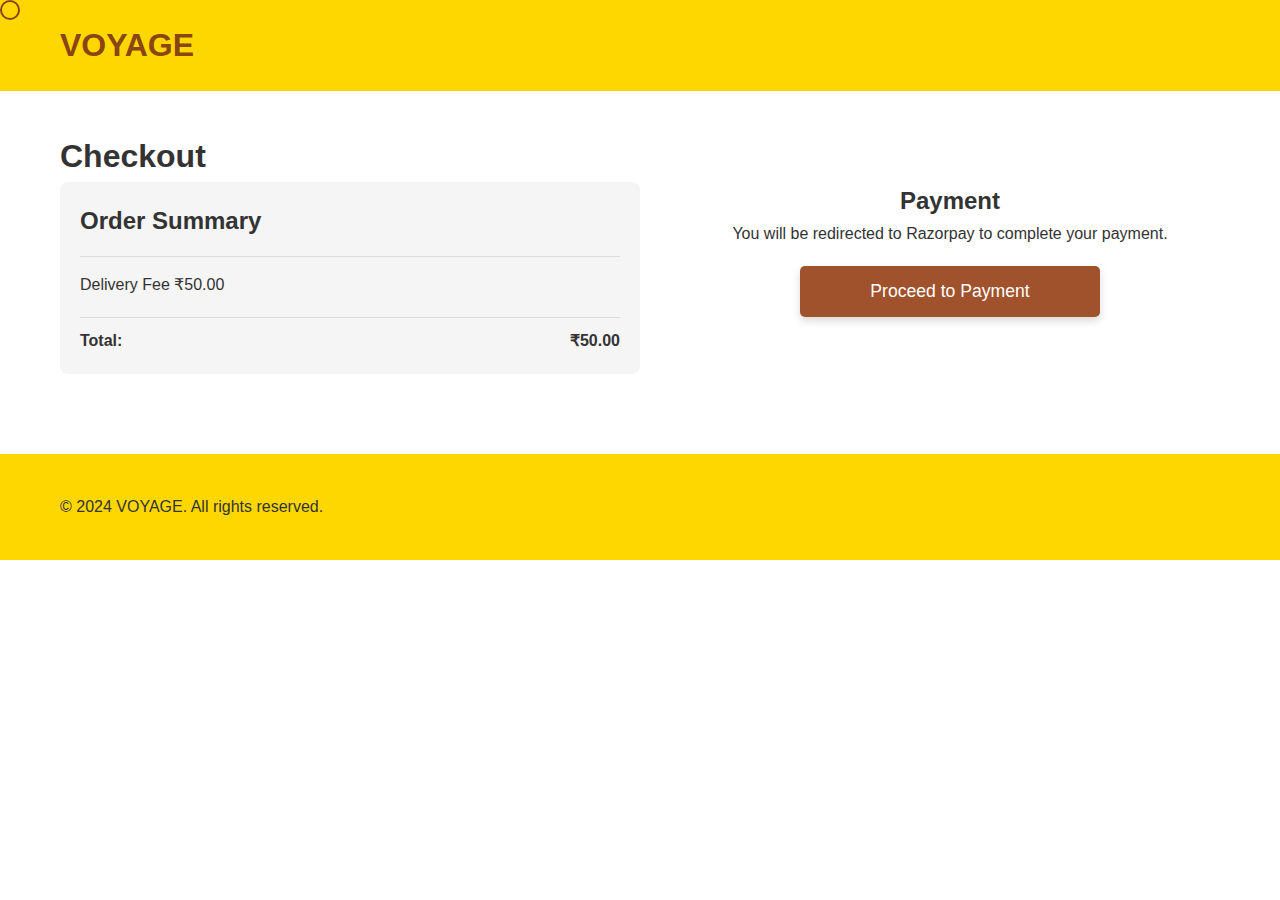
<file: checkout.html>
<!DOCTYPE html>
<html lang="en">
<head>
    <meta charset="UTF-8">
    <meta name="viewport" content="width=device-width, initial-scale=1.0">
    <title>Checkout - VOYAGE</title>
    <link rel="stylesheet" href="styles.css">
    <link rel="stylesheet" href="checkout.css">
    <link rel="stylesheet" href="https://cdnjs.cloudflare.com/ajax/libs/font-awesome/6.0.0/css/all.min.css">
</head>
<body>
    <div id="custom-cursor"></div>
    <header>
        <div class="container">
            <div class="logo">
                <h1>VOYAGE</h1>
            </div>
        </div>
    </header>
    <main>
        <section class="checkout-container">
            <div class="container">
                <h1>Checkout</h1>
                <div class="checkout-content">
                    <div class="order-summary">
                        <h2>Order Summary</h2>
                        <div id="order-items"></div>
                        <div class="order-total">
                            <span>Total:</span>
                            <span id="order-total">₹0.00</span>
                        </div>
                    </div>
                    <div class="payment-form">
                        <h2>Payment</h2>
                        <p>You will be redirected to Razorpay to complete your payment.</p>
                        <button id="razorpay-redirect" class="cta-button">Proceed to Payment</button>
                    </div>
                </div>
            </div>
        </section>
    </main>
    <footer>
        <div class="container">
            <p>&copy; 2024 VOYAGE. All rights reserved.</p>
        </div>
    </footer>
    <script src="cart.js"></script>
    <script src="cart-count.js"></script>
    <script src="script.js"></script>
    <script src="checkout.js"></script>
</body>
</html>
</file>
<file: styles.css>
:root {
    --primary-color: #FFD700;
    --secondary-color: #8B4513;
    --text-color: #333;
    --light-gray: #f5f5f5;
    --border-color: #ddd;
}

* {
    margin: 0;
    padding: 0;
    box-sizing: border-box;
}

body {
    font-family: Arial, sans-serif;
    line-height: 1.6;
    color: var(--text-color);
}

.container {
    max-width: 1200px;
    margin: 0 auto;
    padding: 0 20px;
}

/* Top Banner */
.top-banner {
    background-color: var(--secondary-color);
    color: white;
    padding: 10px 0;
}

.top-banner .container {
    display: flex;
    justify-content: space-between;
    align-items: center;
}

.top-banner a {
    color: white;
    text-decoration: none;
}

/* Header */
header {
    background-color: var(--primary-color);
    padding: 20px 0;
}

header .container {
    display: flex;
    justify-content: space-between;
    align-items: center;
}

.logo h1 {
    font-size: 2rem;
    color: var(--secondary-color);
}

.search-bar {
    flex: 1;
    max-width: 600px;
    display: flex;
}

.search-bar input {
    width: 100%;
    padding: 10px;
    border: none;
    border-radius: 5px 0 0 5px;
}

.search-bar button {
    padding: 10px 20px;
    background: white;
    border: none;
    border-radius: 0 5px 5px 0;
    cursor: pointer;
}

.header-actions {
    display: flex;
    gap: 35px;
}

.header-actions a {
    color: var(--secondary-color);
    text-decoration: none;
    font-size: 1.2rem;
}

/* Navigation */
nav {
    background-color: white;
    box-shadow: 0 2px 5px rgba(0,0,0,0.1);
}

nav ul {
    display: flex;
    justify-content: space-around;
    list-style: none;
    overflow-x: auto;
    padding: 15px 0;
}

nav ul li a {
    color: var(--text-color);
    text-decoration: none;
    padding: 10px 20px;
    white-space: nowrap;
}

/* Hero Section */
.hero {
    background: linear-gradient(135deg, #f0f8ff, #e6f7ff);
    padding: 60px 0;
    text-align: center;
}

.hero h2 {
    font-size: 3rem;
    margin-bottom: 20px;
    color: #333333; /* Darker text for readability */
}

.hero p {
    font-size: 1.5rem;
    margin-bottom: 30px;
    color: #555555; /* Slightly lighter dark color for paragraph text */
}

.cta-button {
    padding: 15px 30px;
    background-color: #a0522d; /* Richer brown tone */
    color: white;
    border: none;
    border-radius: 5px;
    font-size: 1.1rem;
    cursor: pointer;
    text-decoration: none;
    display: inline-block;
    transition: all 0.3s ease-in-out;
    box-shadow: 0 4px 8px rgba(0, 0, 0, 0.15); /* Softer shadow */
}

.cta-button:hover {
    background-color: #8b4513; /* Darker brown for hover effect */
    transform: scale(1.05);
    box-shadow: 0 6px 12px rgba(0, 0, 0, 0.2);
}

.animated-text {
    animation: slideIn 1s ease-out 0.2s forwards;
    opacity: 0;
}

@keyframes slideIn {
    from {
        transform: translateY(-50px);
        opacity: 0;
    }
    50% {
        transform: translateY(-25px);
        opacity: 0.5; /* Mid-point for smooth entry */
    }
    to {
        transform: translateY(0);
        opacity: 1;
    }
}

.fade-in {
    animation: fadeIn 1s ease-in 0.8s forwards;
    opacity: 0;
}

@keyframes fadeIn {
    from {
        transform: scale(0.95); /* Slight zoom effect on fade */
        opacity: 0;
    }
    50% {
        transform: scale(1);
        opacity: 0.5;
    }
    to {
        opacity: 1;
        transform: scale(1);
    }
}


/* Parallax */
.parallax-container {
    height: 400px;
    overflow: hidden;
    position: relative;
}

.parallax-bg {
    background-image: url('/images/supermarket-949913_1920.jpg'); /* Your image URL */
    height: 100%; /* Ensures background image takes full height of the container */
    background-attachment: fixed; /* Parallax effect */
    background-position: center;
    background-repeat: no-repeat;
    background-size: cover;
    filter: brightness(0.7); /* Subtle overlay */
    position: absolute; /* Position it behind the content */
    top: 0;
    left: 0;
    right: 0;
    bottom: 0;
    z-index: 1; /* Keeps the background behind the content */
}

.content {
    position: absolute;
    top: 50%;
    left: 50%;
    transform: translate(-50%, -50%);
    text-align: center;
    color: #f1f1f1; /* Lighten text */
    z-index: 2;
    padding: 30px;
    max-width: 80%;
    background: linear-gradient(rgba(0, 0, 0, 0.4), rgba(0, 0, 0, 0.7)); /* Gradient overlay */
    border-radius: 10px;
}


.content h2 {
    font-size: 2.5rem;
    margin-bottom: 10px;
    animation: fadeInDown 1s ease-out;
}

.content p {
    font-size: 1.2rem;
    margin-bottom: 20px;
    animation: fadeInUp 1s ease-out;
}

.btn {
    display: inline-block;
    margin-top: 20px;
    padding: 12px 24px;
    background-color: #ff5722;
    color: white;
    text-decoration: none;
    font-size: 1.1rem;
    border-radius: 5px;
    transition: background-color 0.3s ease , transform 0.2s ease;
    animation: fadeIn 1.5s ease-out;
}

.btn:hover {
    background-color: #e64a19;
    transform: scale(1.05); /* Subtle scale effect on hover */
}



/* Features */
.features {
    padding: 40px 0;
}

.features .container {
    display: grid;
    grid-template-columns: repeat(auto-fit, minmax(250px, 1fr));
    gap: 30px;
    text-align: center;
}

.feature i {
    font-size: 2rem;
    color: var(--secondary-color);
    margin-bottom: 15px;
}

/* Products Section */
.products {
    padding: 40px 0;
}

.product-grid {
    display: grid;
    grid-template-columns: repeat(auto-fill, minmax(200px, 1fr));
    gap: 20px;
    margin-top: 20px;
}

.product-card {
    background: white;
    border: 1px solid var(--border-color);
    border-radius: 8px;
    padding: 15px;
    text-align: center;
    transition: transform 0.3s ease;
}

.product-card:hover {
    transform: translateY(-5px);
    box-shadow: 0 5px 15px rgba(0,0,0,0.1);
}

.product-card img {
    width: 100%;
    height: 200px;
    object-fit: cover;
    margin-bottom: 15px;
}

.product-card .price {
    font-size: 1.2rem;
    font-weight: bold;
    color: var(--secondary-color);
}

.product-card .original-price {
    text-decoration: line-through;
    color: #999;
    font-size: 0.9rem;
}

.product-card:hover .quick-view {
    opacity: 1;
}

/* Stats Section */
.stats {
    background-color: var(--light-gray);
    padding: 40px 0;
}

.stats .container {
    display: flex;
    justify-content: space-around;
    text-align: center;
}

.stat-item .counter {
    font-size: 2.5rem;
    font-weight: bold;
    color: var(--secondary-color);
}

/* Image Gallery */
.image-gallery {
    padding: 20px 0;
}

.gallery-grid {
    display: grid;
    grid-template-columns: repeat(auto-fill, minmax(200px, 1fr));
    gap: 30px;
    justify-items: stretch;
}

.gallery-item{
    position: relative;
}

.gallery-img {
    width: 100%;
    height: 200px;
    object-fit: cover;
    cursor: pointer;
    transition: transform 0.3s ease;
}

.gallery-img:hover {
    transform: scale(1.05);
}

.product-description {
    position: absolute;
    bottom: 10px;
    left: 10px;
    color: #fff;
    background: rgba(0, 0, 0, 0.6);
    padding: 5px 10px;
    border-radius: 5px;
}

/* Lightbox */
.lightbox {
    display: none;
    position: fixed;
    z-index: 1000;
    left: 0;
    top: 0;
    width: 100%;
    height: 100%;
    background-color: rgba(0,0,0,0.9);
}

.lightbox-content {
    margin: auto;
    display: block;
    width: 80%;
    max-width: 700px;
}

.close {
    position: absolute;
    top: 15px;
    right: 35px;
    color: #f1f1f1;
    font-size: 40px;
    font-weight: bold;
    cursor: pointer;
}

#lightbox-description {
    position: absolute;
    bottom: 20px;
    left: 20px;
    color: #fff;
    font-size: 18px;
    background: rgba(0, 0, 0, 0.6);
    padding: 10px;
    border-radius: 5px;
}

/* Footer Styling */
footer {
    background-color: var(--primary-color); /* Consistent background color */
    color: var(--text-color);
    padding: 40px 0;
    margin-top: 40px;
}

.footer-content {
    display: grid;
    grid-template-columns: repeat(auto-fit, minmax(250px, 1fr));
    gap: 30px;
    text-align: center; /* Center align all footer sections */
    margin-bottom: 10px;
}

.footer-content h2 {
    margin-bottom: 20px;
    color: var(--secondary-color);
}

.footer-content ul {
    list-style: none;
    padding: 0;
}

.footer-content ul li {
    margin-bottom: 10px;
}

.footer-content ul li a {
    color: var(--text-color);
    text-decoration: none;
    transition: color 0.3s ease;
}

.footer-content ul li a:hover {
    color: var(--secondary-color);
}

/* Social Links */
.social-links {
    margin-top: 10px;
}

.social-links a {
    margin: 0 10px;
    font-size: 20px;
    color: var(--text-color);
    transition: color 0.3s ease;
}

.social-links a:hover {
    color: var(--secondary-color);
}

/* Footer Bottom Styling */
.footer-bottom {
    display: flex;
    text-align: center; /* Align everything center */
    align-items: center;
    justify-content: space-between;
    padding: 25px 15px 15px 15px;
    background-color: var(--primary-color); /* Consistent background color */
    color: var(--text-color);
    border-top: 1px solid var(--border-color);
}

.payment-methods {
    display: flex; /* Use flexbox to align logos sequentially */
    justify-content: center; /* Center align logos horizontally */
    align-items: center; /* Align vertically in center */
    gap: 20px; /* Add space between logos */
}

.payment-logo {
    margin: 0 15px; /* Adjust spacing between logos */
    width: 80px;
    height: auto;
}


/* Footer Text */
.footer-bottom p {
    font-size: 14px;
    color: var(--text-color);
}

/* Footer Links Styling */
.footer-links {
    text-align: center; /* Center align footer links */
}

.footer-links a {
    margin: 0 15px;
    text-decoration: none;
    font-size: 14px;
    color: var(--secondary-color);
    transition: color 0.3s ease;
}

.footer-links a:hover {
    text-decoration: none;
    color: var(--hover-color);
}


/* Custom Cursor */
#custom-cursor {
    width: 20px;
    height: 20px;
    border: 2px solid var(--secondary-color);
    border-radius: 50%;
    position: fixed;
    pointer-events: none;
    z-index: 9999;
}

/* Scroll-to-Top Button */
#scroll-to-top {
    display: none;
    position: fixed;
    bottom: 20px;
    right: 20px;
    background-color: var(--secondary-color);
    color: white;
    border: none;
    border-radius: 50%;
    width: 50px;
    height: 50px;
    font-size: 24px;
    cursor: pointer;
    z-index: 1000;
}

/* Responsive Design */
@media (max-width: 768px) {
    .header-actions {
        gap: 15px;
    }

    .search-bar {
        margin: 0 10px;
    }

    .hero h2 {
        font-size: 2rem;
        margin-bottom: 15px;
    }

    .hero p {
        font-size: 1.2rem;
        margin-bottom: 20px;
    }

    .cta-button{
        padding: 12px 25px;
        font-size: 1rem;
    }

    .stats .container {
        flex-direction: column;
        gap: 20px;
    }
}

@media (max-width: 576px) {
    header .container {
        flex-direction: column;
        gap: 15px;
    }

    .search-bar {
        margin: 15px 0;
    }

    nav ul {
        flex-wrap: wrap;
        justify-content: center;
    }
}

/* Loading Spinner */
.spinner {
    width: 50px;
    height: 50px;
    border: 5px solid #f3f3f3;
    border-top: 5px solid var(--secondary-color);
    border-radius: 50%;
    animation: spin 1s linear infinite;
}

@keyframes spin {
    0% { transform: rotate(0deg); }
    100% { transform: rotate(360deg); }
}

@keyframes fadeInDown {
    0% {
        opacity: 0;
        transform: translateY(-20px);
    }
    100% {
        opacity: 1;
        transform: translateY(0);
    }
}

@keyframes fadeInUp {
    0% {
        opacity: 0;
        transform: translateY(20px);
    }
    100% {
        opacity: 1;
        transform: translateY(0);
    }
}

@keyframes fadeIn {
    0% {
        opacity: 0;
    }
    100% {
        opacity: 1;
    }
}

@media (max-width: 768px) {
    .parallax-container {
        height: 300px; /* Adjust height for smaller screens */
    }

    .content h2 {
        font-size: 1.8rem; /* Adjust h2 size */
    }

    .content p {
        font-size: 1rem; /* Adjust paragraph size */
    }

    .btn {
        font-size: 1rem; /* Adjust button font size */
        padding: 10px 18px; /* Adjust button padding */
    }
}



@keyframes parallaxEffect {
    from {
        transform: translateY(0);
    }
    to {
        transform: translateY(-20%); /* Smooth parallax scroll */
    }
}
</file>
<file: checkout.css>
.checkout-container {
    padding: 40px 0;
}

.checkout-content {
    display: flex;
    gap: 40px;
}

.order-summary, .payment-form {
    flex: 1;
}

.order-summary {
    background-color: var(--light-gray);
    padding: 20px;
    border-radius: 8px;
}

.order-total {
    display: flex;
    justify-content: space-between;
    font-weight: bold;
    margin-top: 20px;
    padding-top: 10px;
    border-top: 1px solid var(--border-color);
}

.delivery-fee {
    margin-top: 15px;
    padding-top: 15px;
    border-top: 1px solid var(--border-color);
    font-weight: 500;
}

.payment-form form {
    display: flex;
    flex-direction: column;
    gap: 20px;
}

.form-group {
    display: flex;
    flex-direction: column;
}

.form-row {
    display: flex;
    gap: 20px;
}

.form-row .form-group {
    flex: 1;
}

label {
    margin-bottom: 5px;
}

input {
    padding: 10px;
    border: 1px solid var(--border-color);
    border-radius: 4px;
}

@media (max-width: 768px) {
    .checkout-content {
        flex-direction: column;
    }
}

.payment-form {
    text-align: center;
}

.payment-form p {
    margin-bottom: 20px;
}

#razorpay-redirect {
    width: 100%;
    max-width: 300px;
}
</file>
